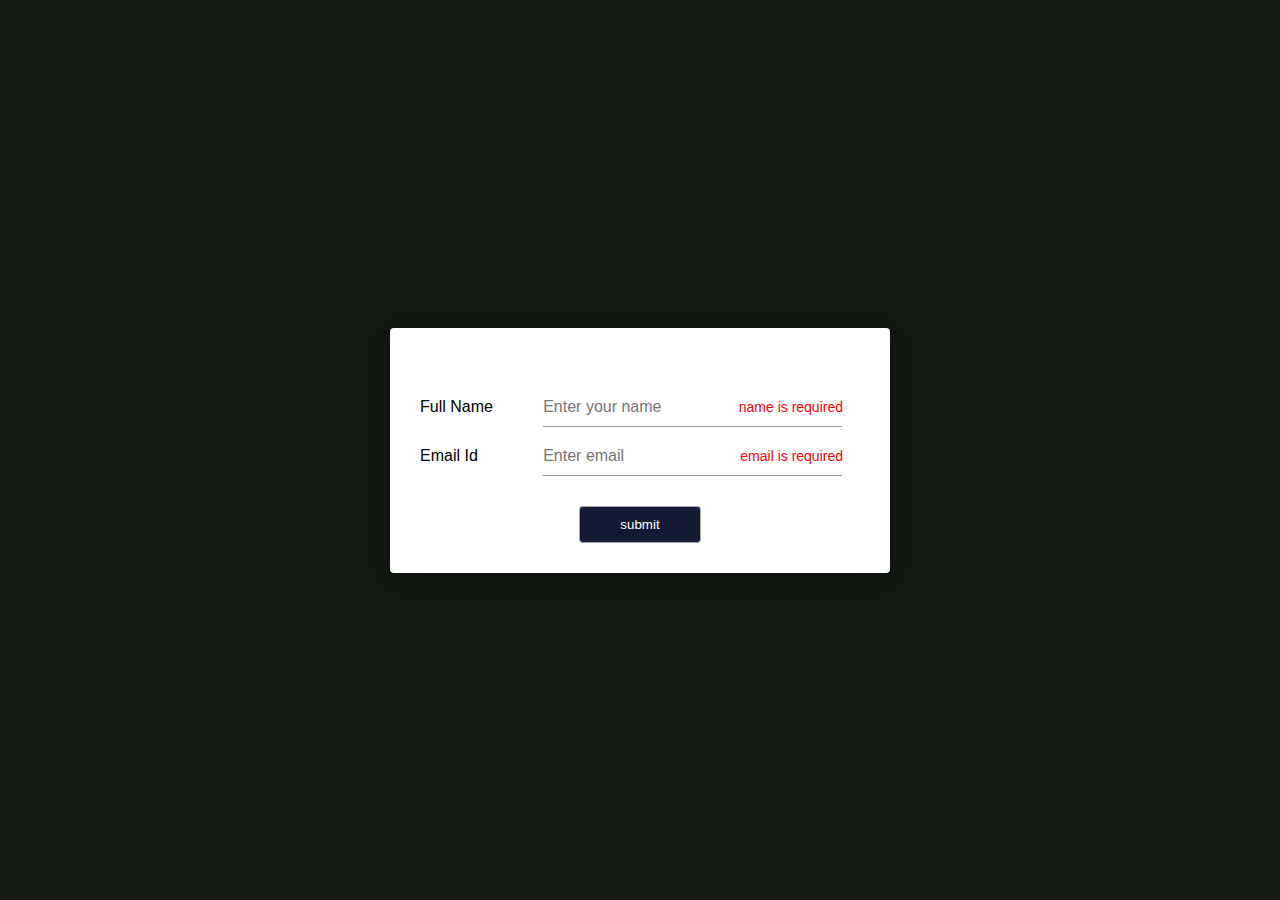
<file: Bebo/index.html>
<!DOCTYPE html>
<html>
    <head>
        <link rel="stylesheet" href="styles/style.css">
        <script src="js/script.js"></script>
    </head>
    <body>
        <div class="container">
            <form>
                

                <div class="input-group">
                    <label>Full Name</label>
                    <input type="text" placeholder="Enter your name" id="contact-name" onkeyup="validateName()">
                    <span id="name-error">name is required</span>
                </div>

                <div class="input-group">
                    <label>Email Id</label>
                    <input type="email" placeholder="Enter email" id="contact-email" onkeyup="validateEmail()">
                    <span id="email-error">email is required</span>
                </div>
                <button>submit</button>
            </form>
        </div>
        
    </body>
</html>
</file>
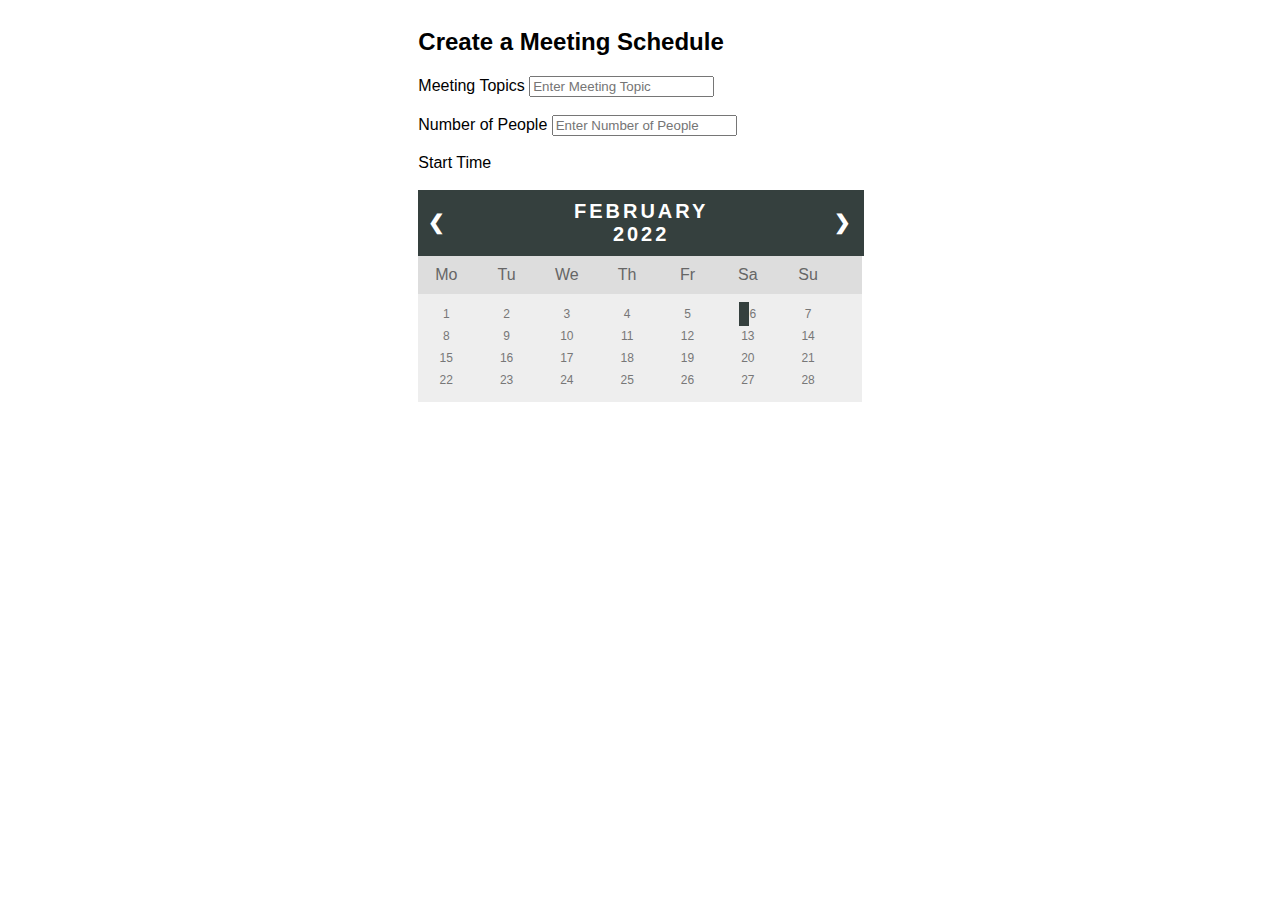
<file: sushi/index.html>
<!DOCTYPE html>
<html>
<head>
    <link rel="stylesheet" href="styles/style.css">
</head>
<body>
<div>
    <h2>Create a Meeting Schedule</h2>
    <form>
        <label>Meeting Topics</label>
        <input type="text" name="txtMeetingTopic" placeholder="Enter Meeting Topic" required>
        <br>
        <br>
        <label>Number of People</label>
        <input type="text" name="txtNumber of People" placeholder="Enter Number of People" required>
        <br>
        <br>
        <label>Start Time</label>
        <br>
        <br>
        <div class="month">
            <ul>
                <!-- add prev and next buttons-->
                <li class="prev">&#10094;</li>
                <li class="next">&#10095;</li>
                <li class="month-title">
                    <span class="month-name">February</span>
                    <br>
                    <span class="year">2022</span>
                </li>
            </ul>
        </div>
        <ul class="weekdays">
            <li>Mo</li>
            <li>Tu</li>
            <li>We</li>
            <li>Th</li>
            <li>Fr</li>
            <li>Sa</li>
            <li>Su</li>
        </ul>

        <ul class="days">
            <li>1</li>
            <li>2</li>
            <li>3</li>
            <li>4</li>
            <li>5</li>
            <li><span class="active"></span>6</li>
            <li>7</li>
            <li>8</li>
            <li>9</li>
            <li>10</li>
            <li>11</li>
            <li>12</li>
            <li>13</li>
            <li>14</li>
            <li>15</li>
            <li>16</li>
            <li>17</li>
            <li>18</li>
            <li>19</li>
            <li>20</li>
            <li>21</li>
            <li>22</li>
            <li>23</li>
            <li>24</li>
            <li>25</li>
            <li>26</li>
            <li>27</li>
            <li>28</li>
        </ul>
    </form>
</div>
</body>
</html>
</file>
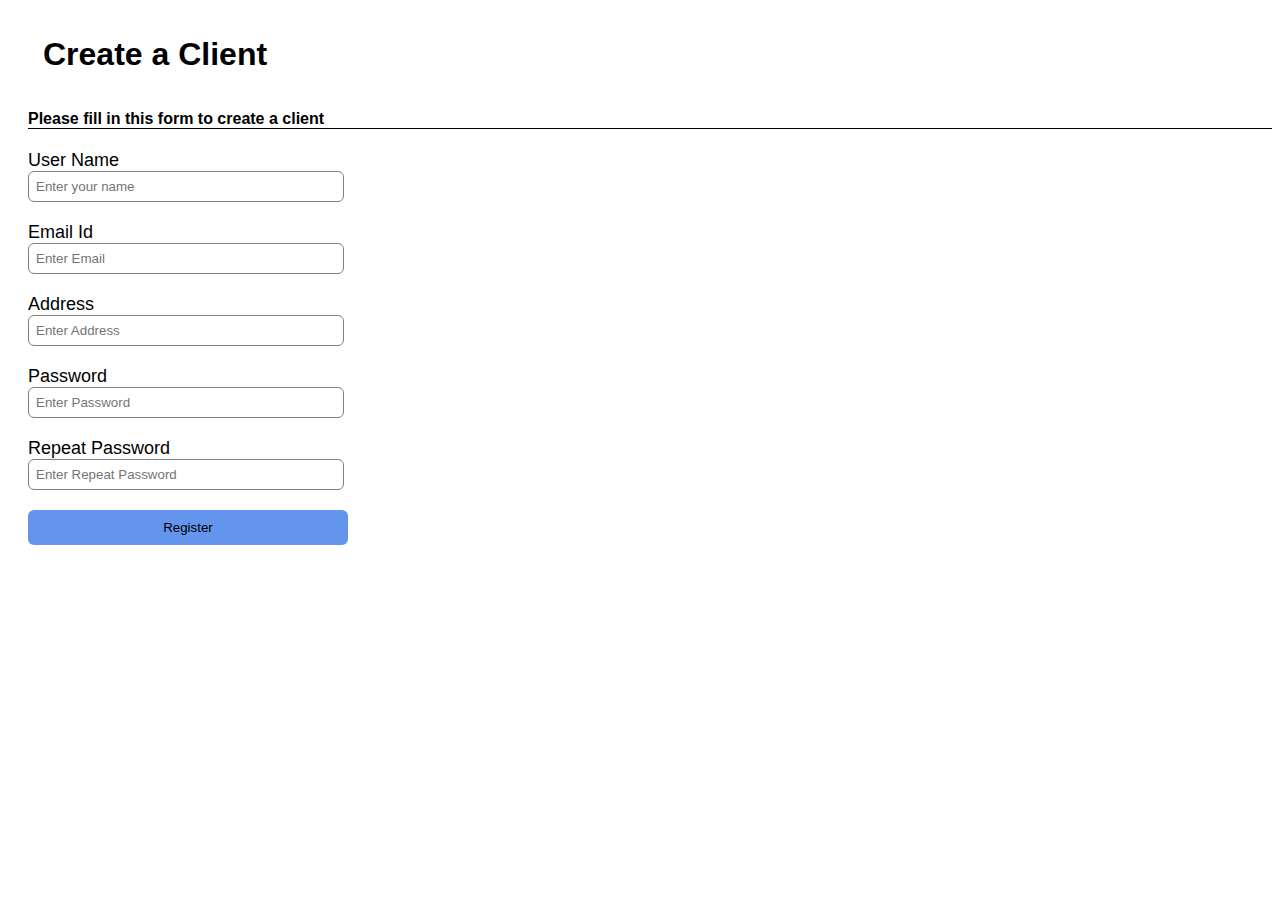
<file: sushi/register.html>
<!DOCTYPE html>
<html>
    <head>
        <link rel="stylesheet" href="styles/web.css">
    </head>
    <body>
        <div>
            <h1>Create a Client</h1>
            <h4>Please fill in this form to create a client</h4>
            <form>
                <label>User Name</label>
                <input type="text" placeholder="Enter your name" id="contact-name"  onkeyup="validateName" required>
                <br>
                <label>Email Id</label>
                <input type="text" placeholder="Enter Email" id="contact-email" onkeyup="validateName" required>
                <br>
                <label>Address</label>
                <input type="text" name="txtAddress"  placeholder="Enter Address"  required>
                <br>
                <label>Password</label>
                <input type="text"  name="txtPassword"  placeholder="Enter Password"  required>
                <br>
                <label>Repeat Password</label>
                <input type="text" name="txtRepeatPassword"  placeholder="Enter Repeat Password"  required>
                <br>

                <input type="submit"   value="Register">
            </form>
        </div>
        
    </body>
</html>
</file>
<file: Bebo/styles/style.css>
*{
    margin: 0;
    padding: 0;
    box-sizing: border-box;
    font-family: 'poppins', sans-serif;
}
.container{
    width: 100%;
    height: 100vh;
    background: #141a14;
    display: flex;
    align-items: center;
    justify-content: center;
}
.container form{
    width: 90%;
    max-width: 500px;
    padding: 50px 30px 20px;
    background: #fff;
    border-radius: 4px;
    box-shadow: 0 4px 30px rgba(0, 0, 0, 0.5);
    position: relative;
}
.fa-paper-plane{
    position: absolute;
    top: 0;
    left: 50%;
    transform: translate(-50%, -50%);
    background: #fff;
    font-size: 26px;
    padding: 20px;
    border-radius: 50%;
    box-shadow: 0 0 10px rgba(0, 0, 0, 0.5);
}

.input-group {
    width: 100%;
    display: flex;
    align-items: center;
    margin: 10px 0;
    position: relative;
}
.input-group label{
    flex-basis: 28%;
}
.input-group input, .input-group textarea{
    flex-basis: 68%;
    background: transparent;
    border: 0;
    outline: 0;
    padding: 10px 0;
    border-bottom: 1px solid #999;
    color: #333;
    font-size: 16px;
}
.placeholder{
    font-size: 14px;
}

form button{
    background: #141a34;
    color: #fff;
    border-radius: 4px;
    border: 1px solid rgba(225, 225, 225, 0.7);
    padding: 10px 40px;
    outline: 0;
    cursor: pointer;
    display: block;
    margin: 30px auto 10px;
}
.input-group span{
    position: absolute;
    bottom: 12px;
    right: 17px;
    font-size: 14px;
    color: red;
}
.input-group span i{
    color: seagreen;
}
</file>
<file: sushi/styles/style.css>
html {
    display: flex;
    justify-content: center;
    align-items: center;
    margin: auto;
    user-select: none;
}

body {
    font-family: verdana, Geneva, Tahoma, sans-serif;
}

ul {
    list-style-type: none;
}

.month {
    padding: 10px 10px;
    width: 96%;
    background-color: #35403e;
    text-align: center;
}
.month .prev {
    float: left;
    padding-top: 10px;
    cursor: pointer;
}
.month .next {
    float: right;
    padding-top: 10px;
    cursor: pointer;
}
.month ul {
    margin: 0;
    padding: 0;

}
.month ul li {
    color: white;
    font-size: 20px;
    text-transform: uppercase;
    letter-spacing: 3px;
    font-weight: 900
}

.weekdays {
    margin: 0;
    padding: 10px 0;
    background-color: #ddd;

}
.weekdays li {
    display: inline-block;
    width: 12.6%;
    color: #666;
    text-align: center;
}

.days {
    padding: 10px 0;
    background-color: #eee;
    margin: 0;
}
.days li {
    display: inline-block;
    width: 12.6%;
    text-align: center;
    margin-bottom: 5px;
    font-size: 12px;
    color: #777;
}

/*lets add some active class */
.active {
padding: 5px;
background-color: #35403e;
color: white;

}

/* to make it responsible lets add some media queries */
@media screen and (max-width:720px) {
    .weekdays li,
    .days li {
        width: 13.1%;
    }
}

@media screen and (max-width:420px) {
    .weekdays li,
    .days li {
        width: 12.1%;
    }
    .days li .active{
         padding: 2px;
    }
}

@media screen and (max-width:290px) {
    .weekdays li,
    .days li {
        width: 12.1%;
    }
}
</file>
<file: sushi/styles/web.css>
body {
    font-family: verdana, Geneva, Tahoma, sans-serif;
}

h1 {
    margin-left: 20px;
    padding: 15px;
}

h4 {
    margin-left: 20px;
    border-bottom: 1px solid black;
}

form {
    width: 300px;
    margin-left: 20px;

}

form label {
    display: flex;
    margin-top: 20px;
    font-size: 18px;
    
}

form input{
    width: 100%;
    padding: 7px;
    border: 1px solid gray;
    border-radius: 6px;
    outline: none;
}
input[type="submit"] {
    width: 320px;
    height: 35px;
    margin-top: 20px;
    border: none;
    background-color: cornflowerblue;
    

}
</file>
